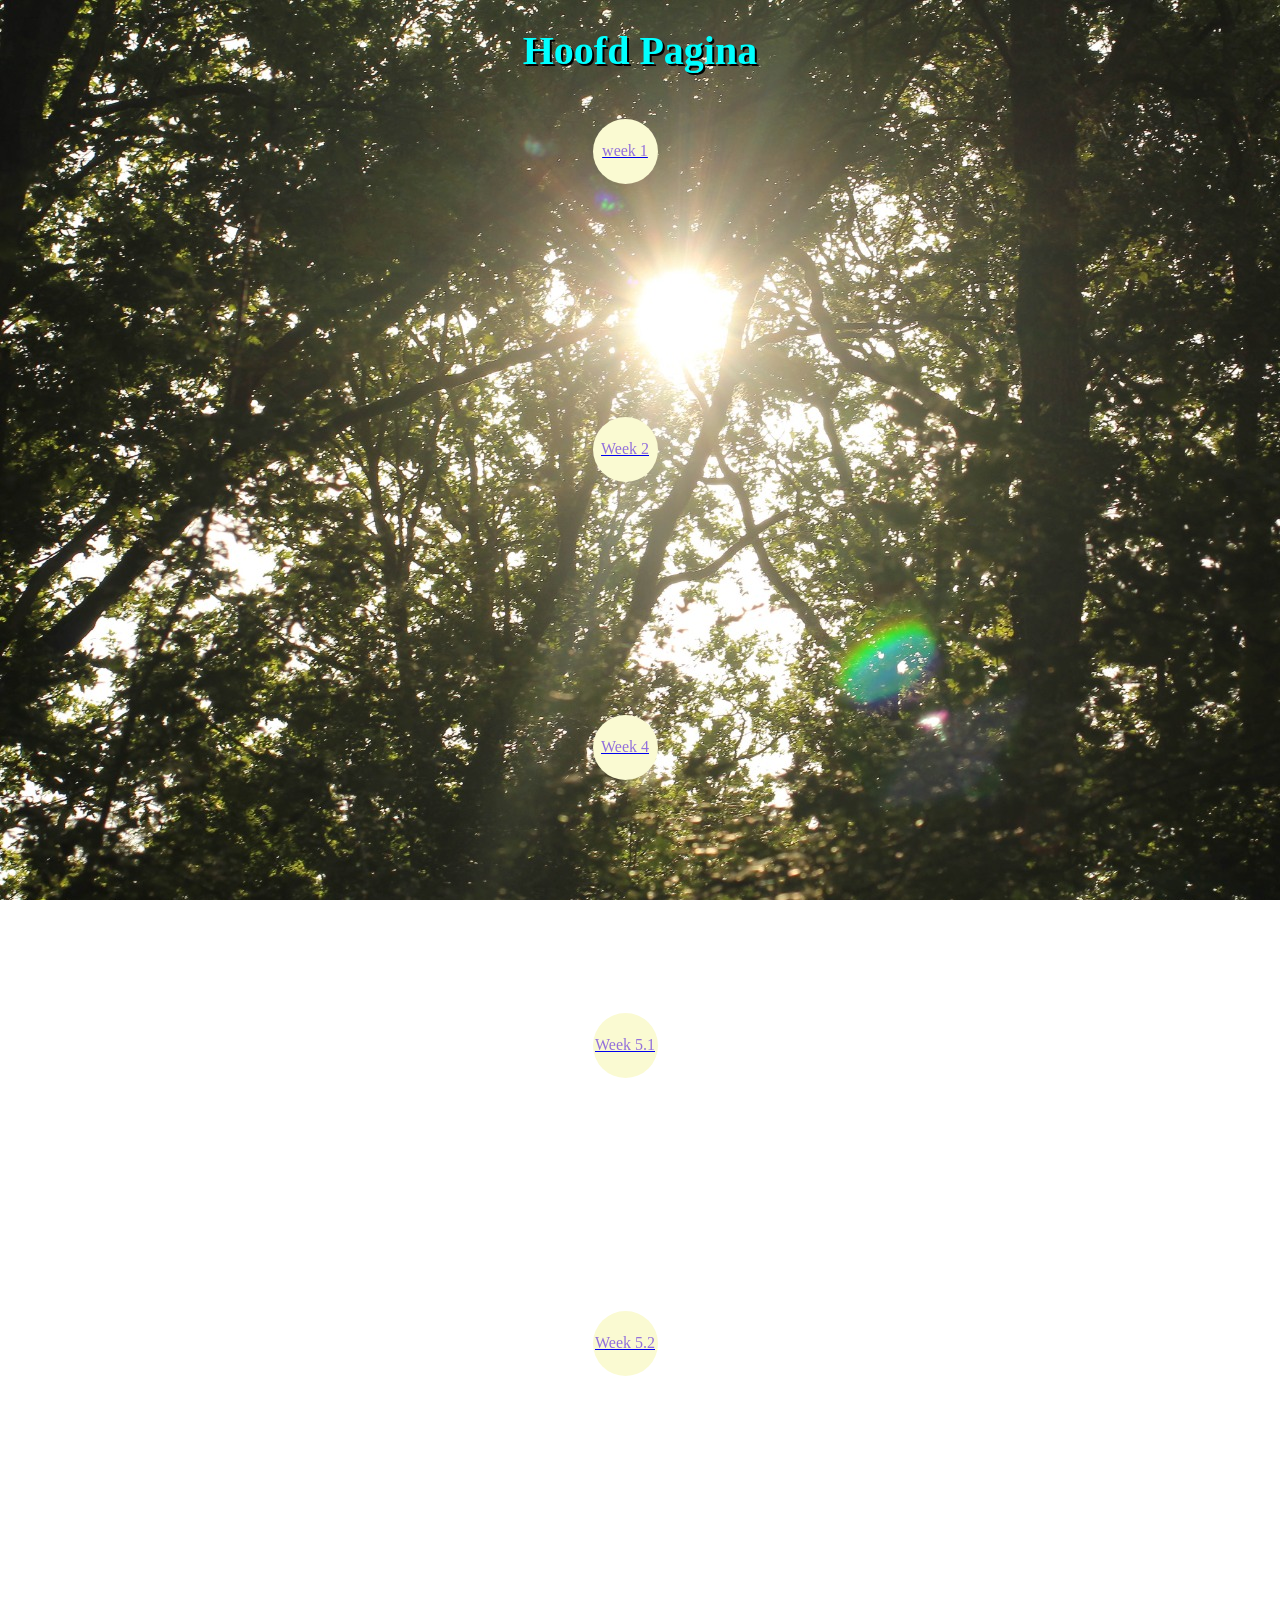
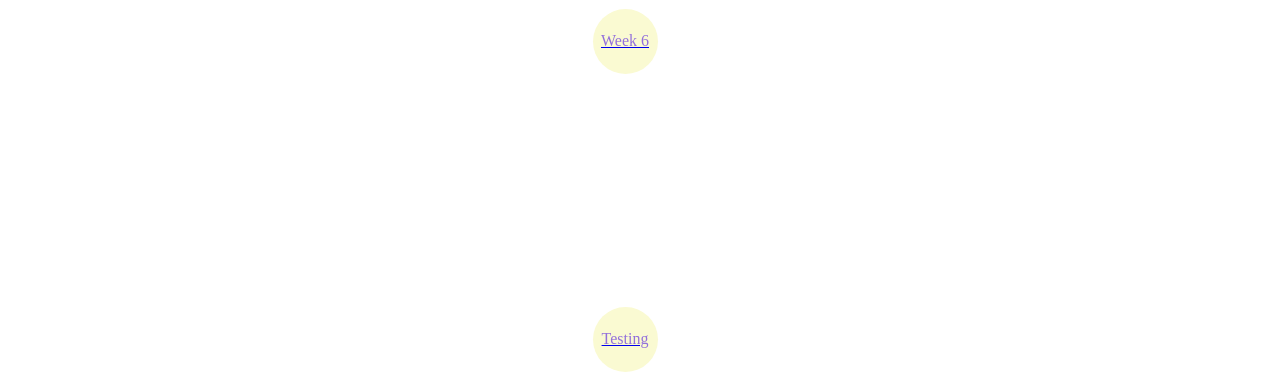
<file: index.html>
<!DOCTYPE html>
<html lang="en" xmlns="http://www.w3.org/1999/html">
<head>
    <meta charset="UTF-8">
    <meta name="viewport" content="width=device-width, initial-scale=1.0">
    <title>Hoofd pagina</title>
    <link rel="stylesheet" href="css/main.css">
    <!-- krijg de box met border-radius niet te werken in een stylesheet -->
    <style>
        .box {
            width: 65px;
            height: 65px;
            background-color: lightgoldenrodyellow;
            color: mediumpurple;
            display: grid;
            place-items: center;
            border-radius: 100%;
            margin-right: 30px;
        }
        .video {
            margin-left: 20px;
        }
    </style>
</head>
<body>
<center><h1>Hoofd Pagina</h1>
    <br>
    <a href="week1/opdracht_1.html"><div class="box">week 1</div></a>
    <br>
    <br>
    <video src="video/neeko-lol.mp4" width="350px" preload="auto" loop playsinline autoplay muted></video>
    <br>
    <br>
    <a href="week2/week2_.html"><div class="box">Week 2</div></a>
    <br>
    <br>
    <video src="video/snuffy-vtuber.mp4" width="350px" preload="auto" loop playsinline autoplay muted></video>
    <br>
    <br>
    <a href="week4/week4.html"><div class="box">Week 4</div></a>
    <br>
    <br>
    <video src="video/gothi-boiled.mp4" width="350px" preload="auto" loop playsinline autoplay muted></video>
    <br>
    <br>
    <a href="week5/week5.html"><div class="box">Week 5.1</div></a>
    <br>
    <br>
    <video src="video/steven-he-dont-do-drugs.mp4" width="350px" preload="auto" loop playsinline autoplay muted></video>
    <br>
    <br>
    <a href=week5/week5_2.html><div class="box">Week 5.2</div></a>
    <br>
    <br>
    <video src="video/black-knight-draw-monty-python.mp4" width="350px" preload="auto" loop playsinline autoplay muted></video>
    <br>
    <br>
    <a href="week6/week6.html"><div class="box">Week 6</div></a>
    <br>
    <br>
    <video src="video/critical-role-travis.mp4" width="350px" preload="auto" loop playsinline autoplay muted></video>
    <br>
    <br>
    <a href="../../../../xampp/htdocs/test/postmaweb/html/testing.html"><div class="box">Testing</div></a>
</center>
</body>
</html>
</file>
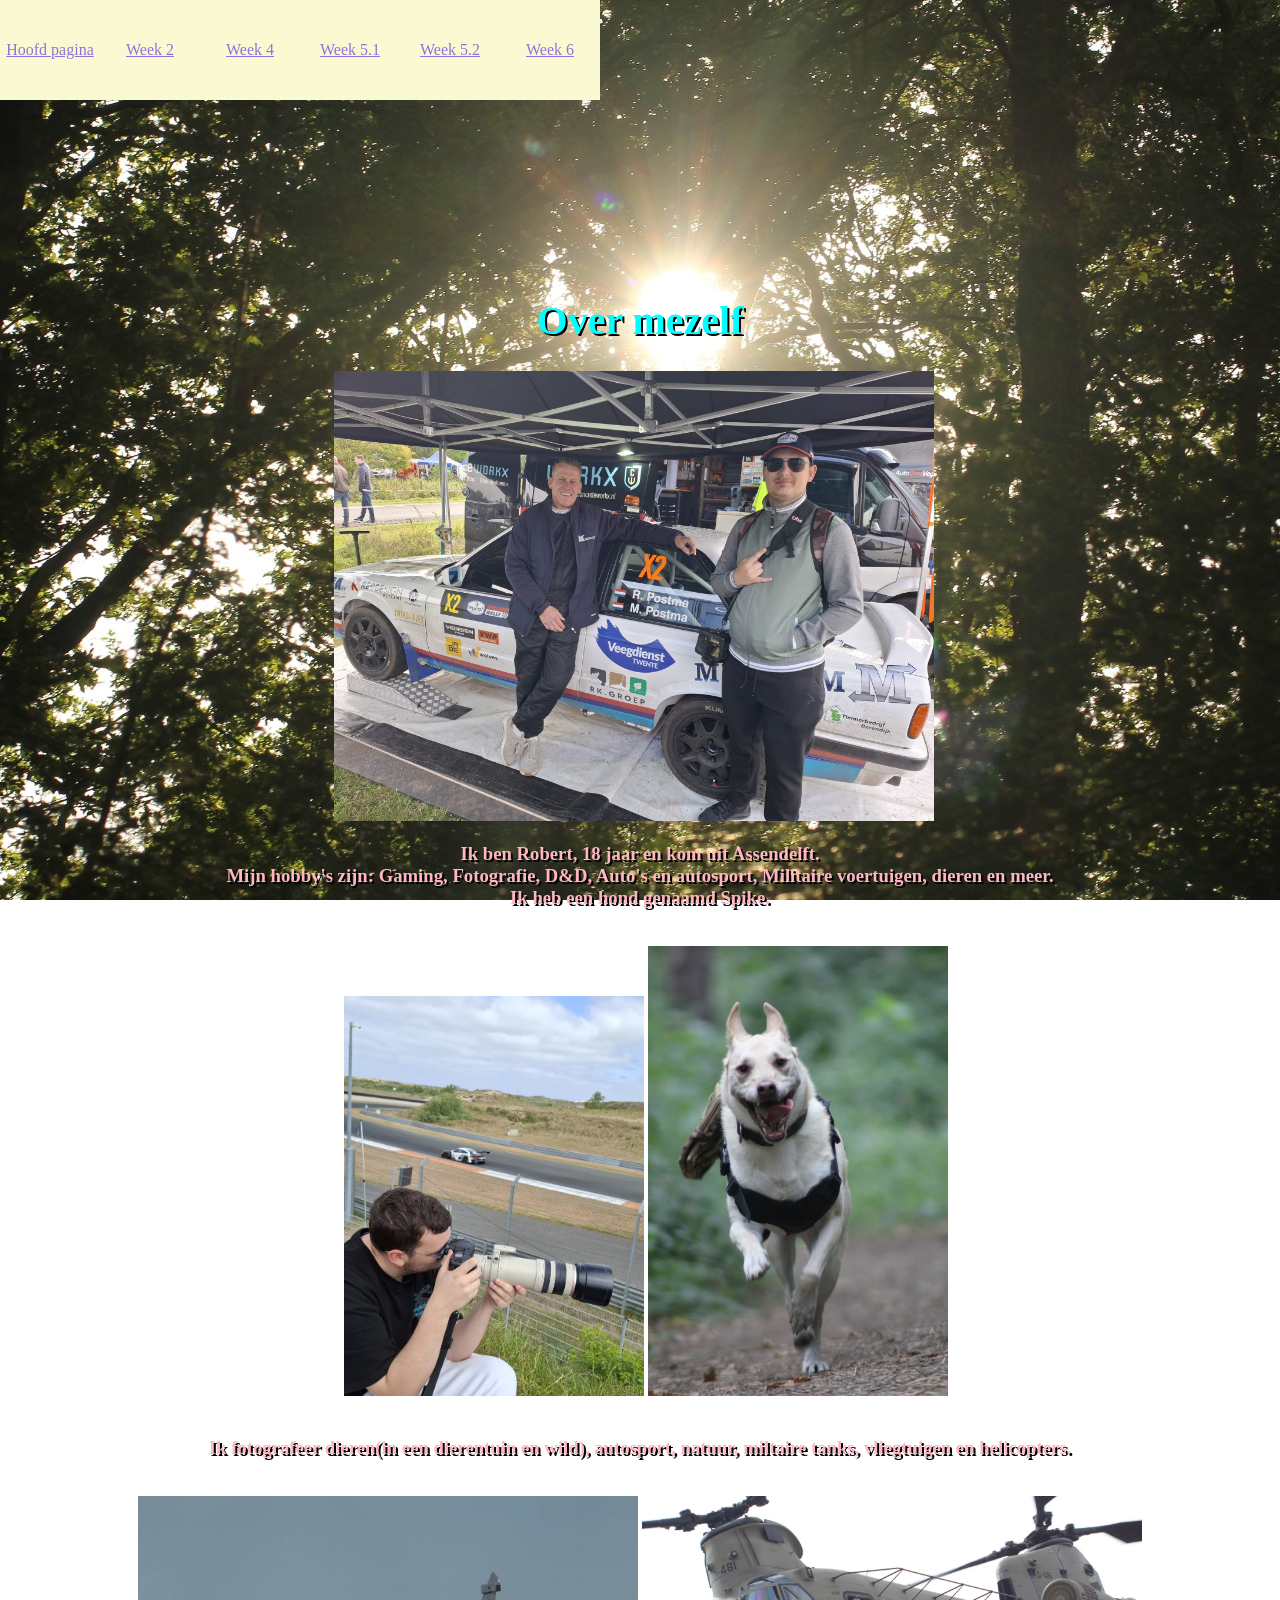
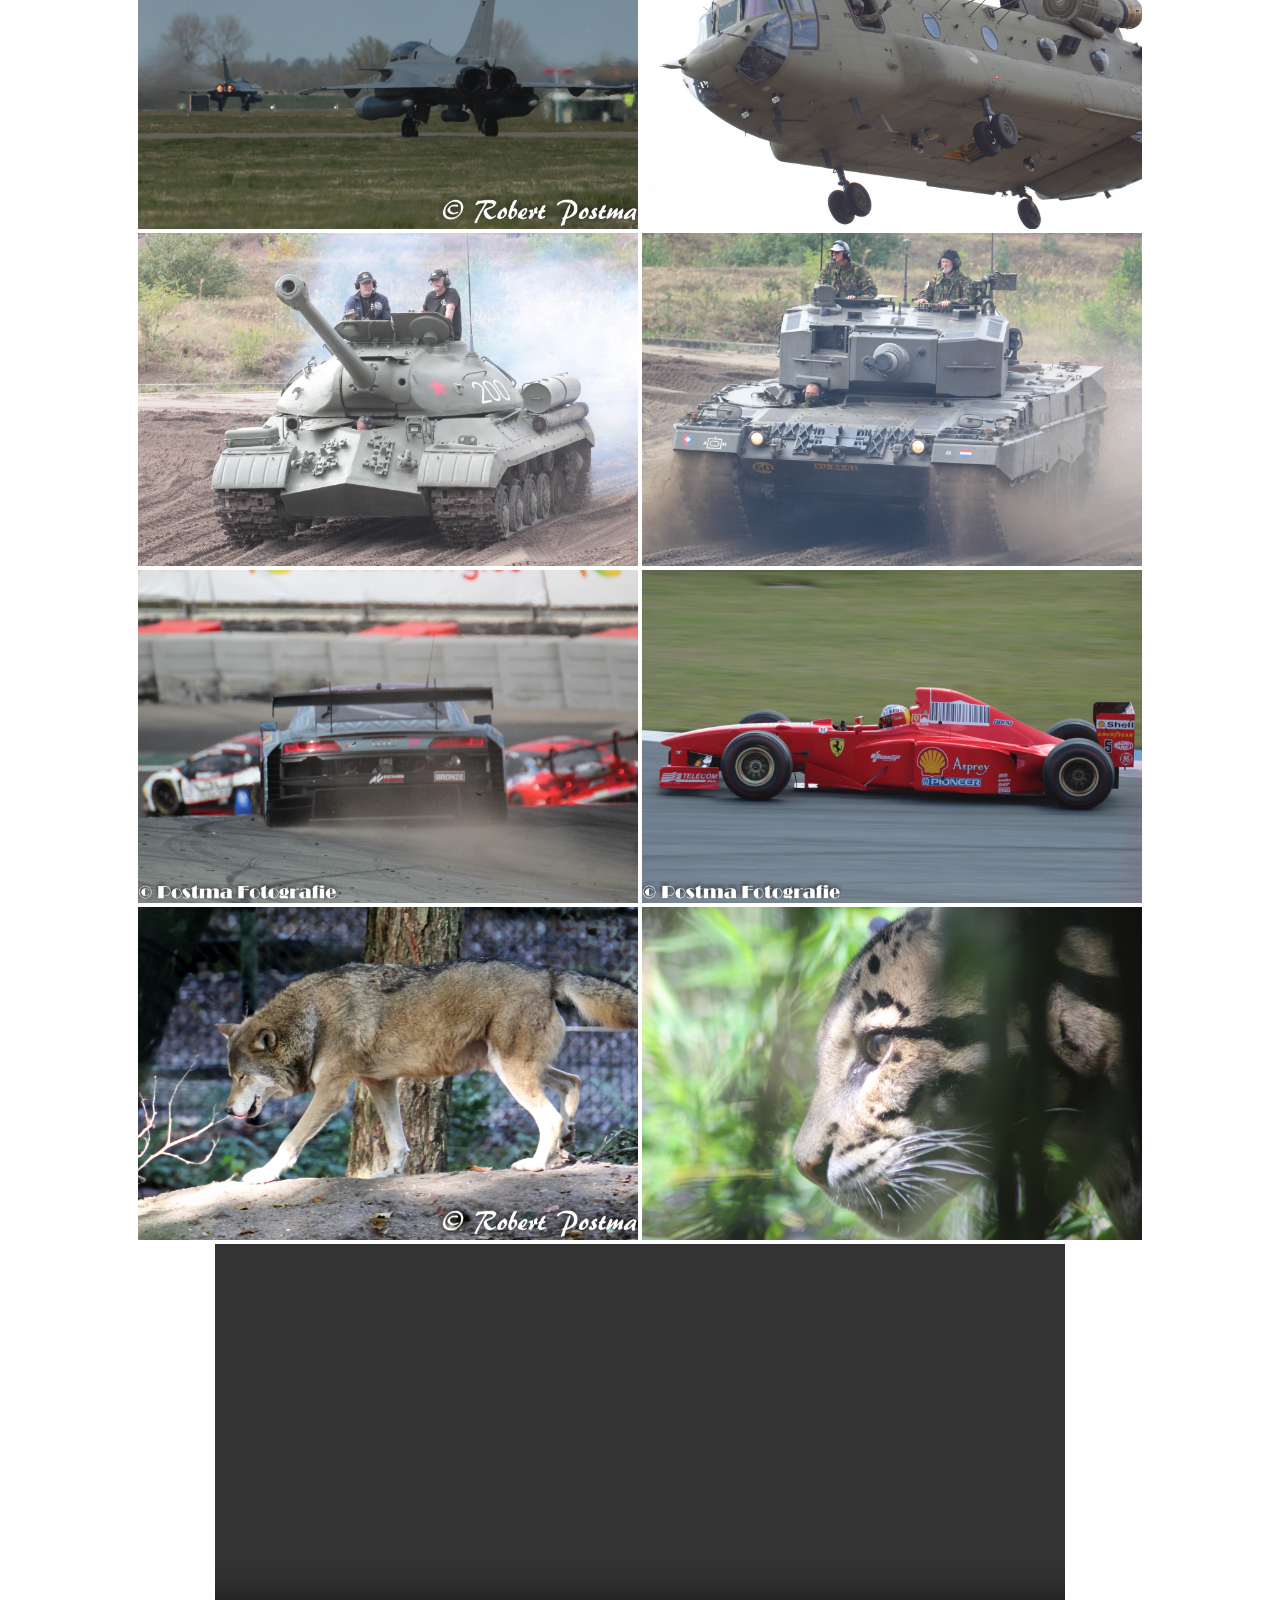
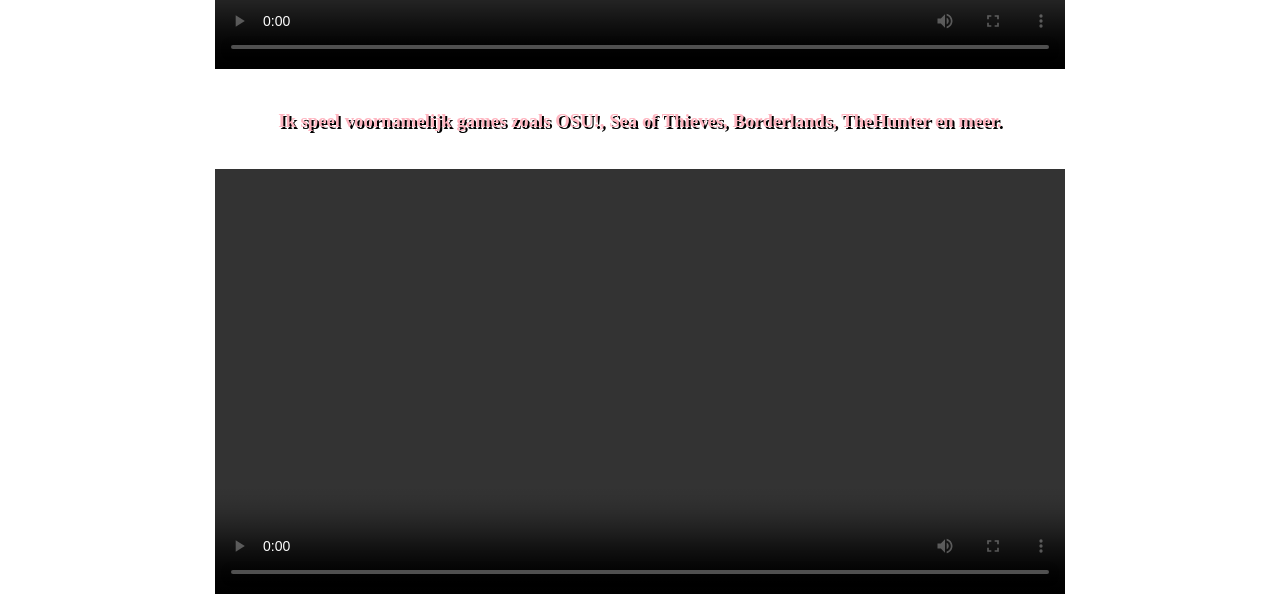
<file: week1/opdracht_1.html>
<!DOCTYPE html>
<html lang="en">
<head>
    <meta charset="UTF-8">
    <title>Week 1</title>
    <link href="../css/main.css" rel="stylesheet">
</head>
<body>
<div class="menu">
    <a class="box_other" href="../index.html"><div>Hoofd pagina</div></a>
    <a class="box_other" href="../week2/week2_.html"><div>Week 2</div></a>
    <a class="box_other" href="../week4/week4.html"><div>Week 4</div></a>
    <a class="box_other" href="../week5/week5.html"><div>Week 5.1</div></a>
    <a class="box_other" href="../week5/week5_2.html"><div>Week 5.2</div></a>
    <a class="box_other" href="../week6/week6.html"><div>Week 6</div></a>
</div>
<br>
<br>
<br>
<br>
<br>
<br>
<center><video src="../video/michael-reeves-laser-baby.mp4" width="300px" preload="auto" loop playsinline autoplay muted></video></center>
<center><h1>Over mezelf</h1></center>
    <center><img src="../image/WhatsApp%20Image%202025-09-13%20at%2010.56.08%20AM.jpeg" width="600">
    <h8 class="trans">1</h8>
    <br>
    <h3>Ik ben Robert, 18 jaar en kom uit Assendelft.
        <br>
        Mijn hobby's zijn: Gaming, Fotografie, D&D, Auto's en autosport, Militaire voertuigen, dieren en meer.
        <br>
        Ik heb een hond genaamd Spike.
    </h3>
    <br>
    <h8 class="trans">1</h8>
    <img src="../image/IMG-20250516-WA0005.jpg" width="300">
    <img src="../image/WhatsApp%20Image%202025-08-17%20at%202.24.32%20PM.jpeg" width="300">
</center>
    <br>
    <center><h3>
        Ik fotografeer dieren(in een dierentuin en wild), autosport, natuur, miltaire tanks, vliegtuigen en helicopters.
    </h3></center>
<br>
<center>
    <a href="https://www.dassault-aviation.com/en/defense/rafale/introduction" target="_blank"><img src="../image/WhatsApp%20Image%202025-09-05%20at%2010.52.12%20AM.jpeg" width="500"></a>
    <a href="https://298squadron.com/nl" target="_blank"><img src="../image/WhatsApp%20Image%202025-09-01%20at%203.02.15%20PM.jpeg" width="500"></a>
    <br>
    <a href="https://www.nmm.nl/nl/stories/is-3" target="_blank"><img src="../image/tank4.jpeg" width="500"></a>
    <a href="https://nl.wikipedia.org/wiki/Leopard_2" target="_blank"><img src="../image/tank3.jpeg" width="500"></a>
    <br>
    <a href="https://www.gt-world-challenge-europe.com/team/757/qmmf-by-sainteloc-racing>" target="_blank"><img src="../image/WhatsApp%20Image%202025-09-04%20at%2010.41.54%20AM.jpeg" width="500"></a>
    <a href="https://www.audrainautomuseum.org/speed-machines/1997-ferrari-f310b-schumacher" target="_blank"><img src="../image/WhatsApp%20Image%202025-09-05%20at%201.49.30%20PM.jpeg" width="500"></a>
    <br>
    <a href="https://www.ouwehand.nl/nl/ontdekken/wolf" target="_blank"><img src="../image/WhatsApp%20Image%202025-09-05%20at%201.43.16%20PM.jpeg" width="500"></a>
    <a href="https://www.dierenparkziezoo.nl/dier/nevelpanter" target="_blank"><img src="../image/WhatsApp%20Image%202025-08-17%20at%202.03.42%20PM.jpeg" width="500"></a>
<br>
    <video src="../video/VID-20250516-WA0008.mp4" controls width="850"></video></center>
<br>
    <center><h3>
        Ik speel voornamelijk games zoals OSU!, Sea of Thieves, Borderlands, TheHunter en meer.
    </h3>
        <br>
    <video src="../video/7wdmaiwGxA5Er8pXCoI8bA.mp4" controls width="850px"></video>
    </center>
</body>
</html>
</file>
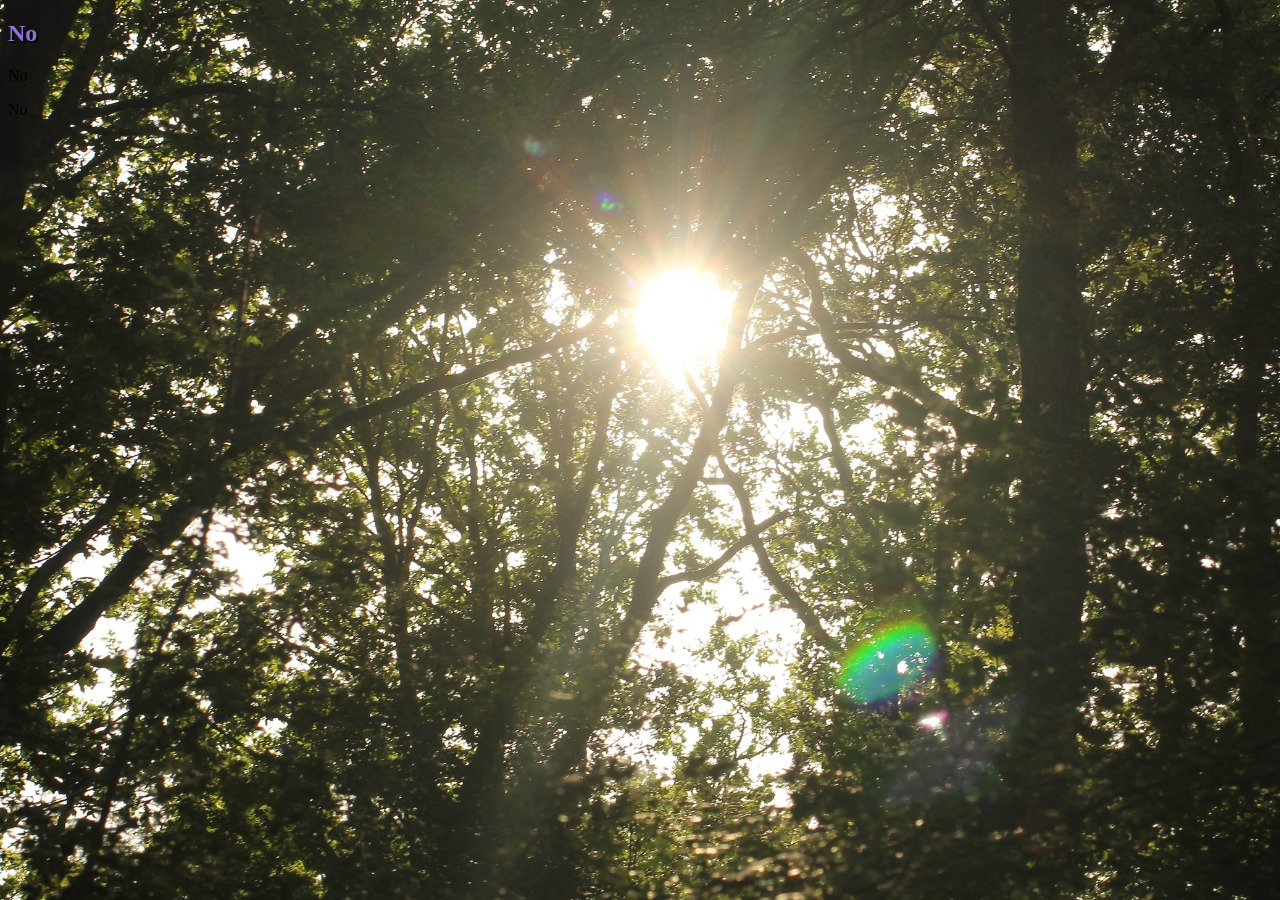
<file: week2/week2a_.html>
<!DOCTYPE html>
<html lang="en">
<head>
    <meta charset="UTF-8">
    <title>Title</title>
    <link rel="stylesheet" href="../css/main.css">
</head>
<body>
<h2>No</h2>
<p>No</p>
<div>No</div>
</body>
</html>
</file>
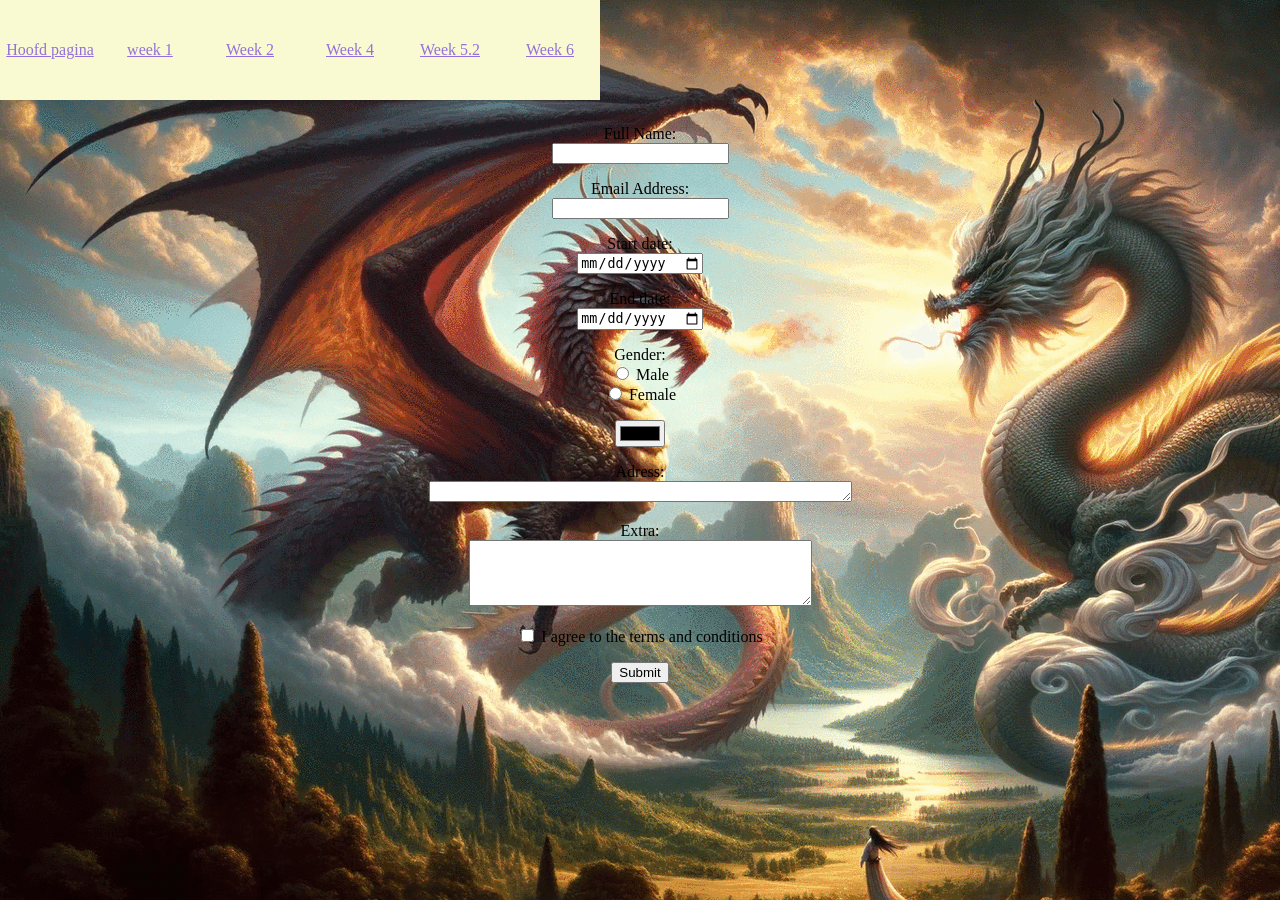
<file: week5/week5.html>
<!DOCTYPE html>
<html lang="en">
<head>
    <meta charset="UTF-8">
    <title>Week 5</title>
    <link rel="stylesheet" href="../css/week5.css">
</head>
<body>
    <div class="menu">
        <a class="box_other" href="../index.html"><div>Hoofd pagina</div></a>
        <a class="box_other" href="../week1/opdracht_1.html"><div>week 1</div></a>
        <a class="box_other" href="../week2/week2_.html"><div>Week 2</div></a>
        <a class="box_other" href="../week4/week4.html"><div>Week 4</div></a>
        <a class="box_other" href="../week5/week5_2.html"><div>Week 5.2</div></a>
        <a class="box_other" href="../week6/week6.html"><div>Week 6</div></a>
    </div>
    <center>
    <form class="form" action="/submit" method="post">

        <p>
            <label for="name">Full Name:</label><br>
            <input type="text" id="name" name="fullname" required>
        </p>

        <p>
            <label for="email">Email Address:</label><br>
            <input type="email" id="email" name="email" required>
        </p>

        <p>
            <label for="Start date">Start date:</label><br>
            <input type="date" name="Start date" class="start date">
        </p>

        <p>
            <label for="End date">End date:</label><br>
            <input type="date" name="end date" class="end date">
        </p>

        <p>
            Gender:<br>
            <input type="radio" id="male" name="gender" value="male">
            <label for="male">Male</label><br>
            <input type="radio" id="female" name="gender" value="female">
            <label for="female">Female</label>
        </p>

        <p>
            <input type="color">
        </p>

        <p>
            <label for="adress">Adress:</label><br>
            <textarea name="Adress" id="adress" cols="50" rows="1"></textarea>
            </select>
        </p>

        <p>
            <label for="message">Extra:</label><br>
            <textarea id="message" name="message" rows="4" cols="40"></textarea>
        </p>

        <p>

        </p>

        <p>
            <input type="checkbox" id="terms" required>
            <label for="terms">I agree to the terms and conditions</label>
        </p>

        <p>
            <input type="submit" value="Submit">
        </p>
    </form>
    </center>
</body>
</html>
</file>
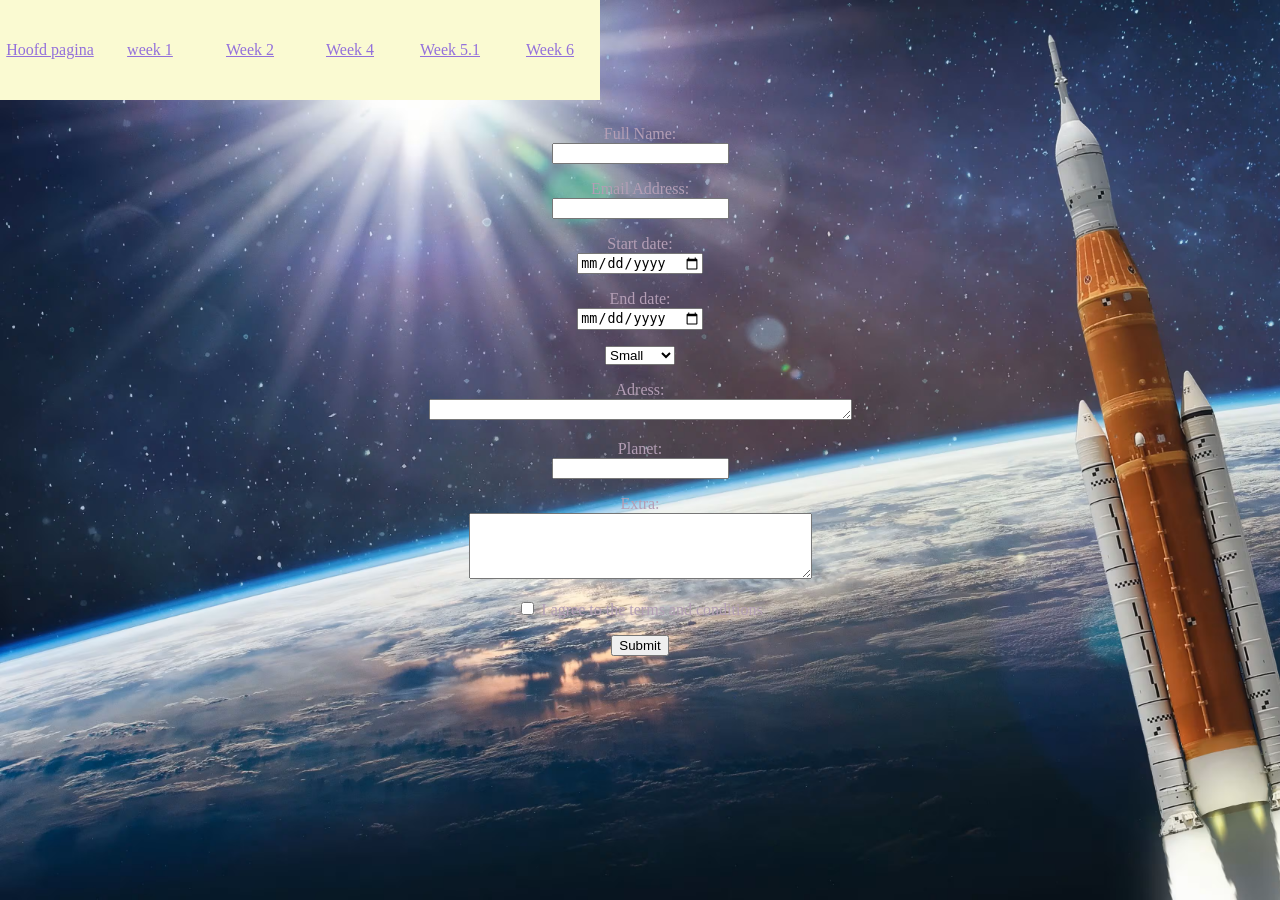
<file: week5/week5_2.html>
<!DOCTYPE html>
<html lang="en">
<head>
    <meta charset="UTF-8">
    <title>Title</title>
    <link rel="stylesheet" href="../css/week5.2.css">
</head>
<body>
<div class="menu">
    <a class="box_other" href="../index.html"><div>Hoofd pagina</div></a>
    <a class="box_other" href="../week1/opdracht_1.html"><div>week 1</div></a>
    <a class="box_other" href="../week2/week2_.html"><div>Week 2</div></a>
    <a class="box_other" href="../week4/week4.html"><div>Week 4</div></a>
    <a class="box_other" href="../week5/week5.html"><div>Week 5.1</div></a>
    <a class="box_other" href="../week6/week6.html"><div>Week 6</div></a>
</div>
<center>
    <form class="form" action="/submit" method="post">

        <p>
            <label for="name">Full Name:</label><br>
            <input type="text" id="name" name="fullname" required>
        </p>

        <p>
            <label for="email">Email Address:</label><br>
            <input type="email" id="email" name="email" required>
        </p>

        <p>
            <label for="Start date">Start date:</label><br>
            <input type="date" name="Start date" class="start date">
        </p>

        <p>
            <label for="End date">End date:</label><br>
            <input type="date" name="end date" class="end date">
        </p>

        <p>
        <select>
            <option>Small</option>
            <option>Medium</option>
            <option>Large</option>
            <option>Huge</option>
        </select>
        </p>
        <p>
            <label for="adress">Adress:</label><br>
            <textarea name="Adress" id="adress" cols="50" rows="1"></textarea>
            </select>
        </p>

        <p>
            <label for="planet">Planet:</label><br>
            <input type="text" id="planet" name="planet" required>
        </p>

        <p>
            <label for="message">Extra:</label><br>
            <textarea id="message" name="message" rows="4" cols="40"></textarea>
        </p>

        <p>

        </p>

        <p>
            <input type="checkbox" id="terms" required>
            <label for="terms">I agree to the terms and conditions</label>
        </p>

        <p>
            <input type="submit" value="Submit">
        </p>
    </form>
</center>
</body>
</html>
</file>
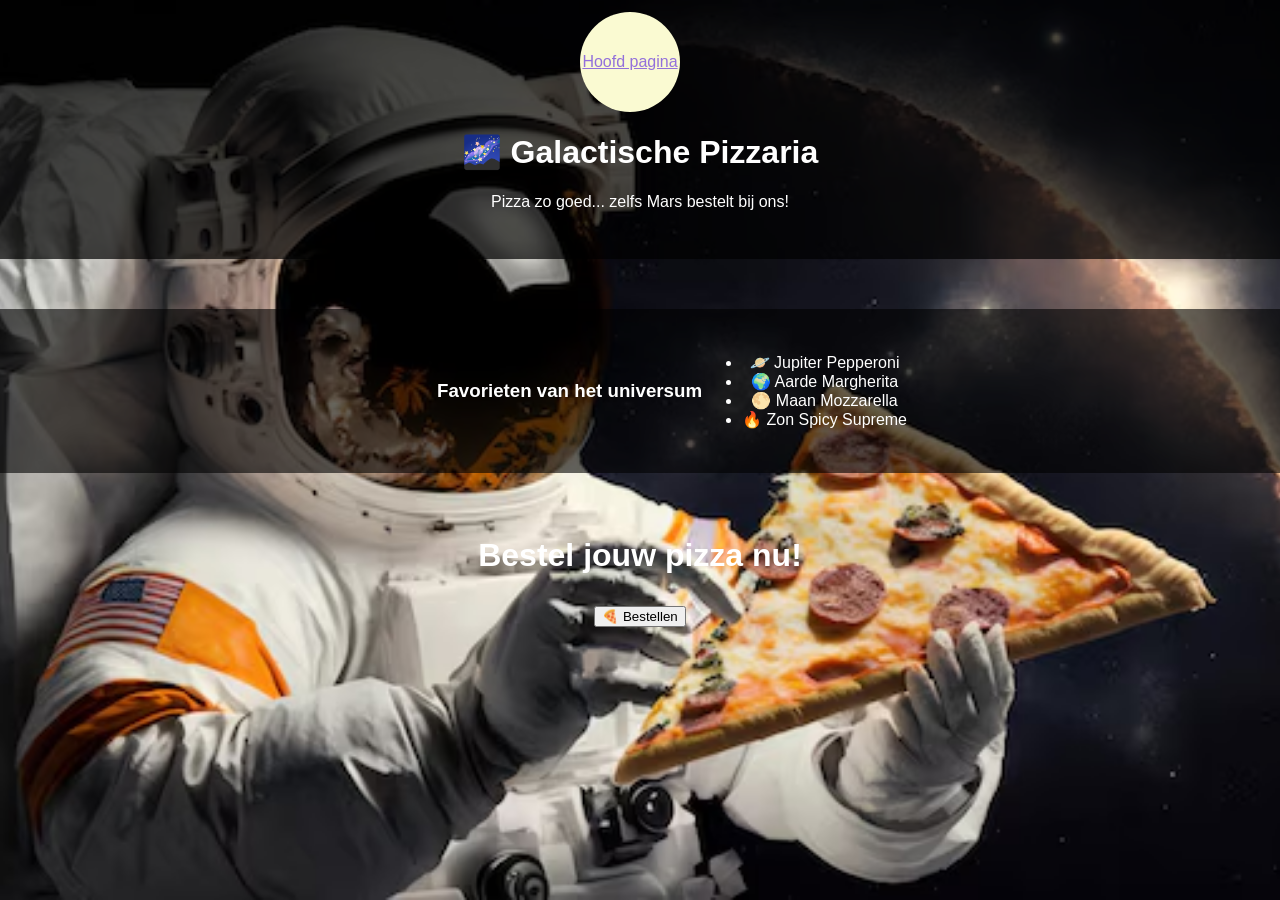
<file: week6/week6.html>
<!DOCTYPE html>
<html lang="en">
<head>
    <meta charset="UTF-8">
    <meta name="viewport" content="width=device-width, initial-scale=1.0">
    <title>Galactische Pizzaria</title>
    <link rel="stylesheet" href="../css/week6.css">
</head>
<body>
    <header>
        <div>
            <a class="box_other" href="../index.html"><div>Hoofd pagina</div></a>
        </div>
        <center>
        <h1 class="tekssst">🌌 Galactische Pizzaria</h1>
        <p>Pizza zo goed... zelfs Mars bestelt bij ons!</p>
        </center>
    </header>
    <main>
        <section class="menu">
            <h3>Favorieten van het universum</h3>
            <ul>
                <li>🪐 Jupiter Pepperoni</li>
                <li>🌍 Aarde Margherita</li>
                <li>🌕 Maan Mozzarella</li>
                <li>🔥 Zon Spicy Supreme</li>
            </ul>
        </section>
        <br>
        <section class="hero">
            <h2>Bestel jouw pizza nu!</h2>
            <button onclick="alert('Pizza onderweg naar jouw planeet!')">🍕 Bestellen</button>
        </section>

    </main>

</body>
</html>
</file>
<file: css/main.css>
h1 {
    color: cyan;
    font-family: "Comic Sans MS";
    text-shadow: 2px 2px 0 black;
    font-size: 40px;
}
h2{
    color: mediumpurple;
    font-family: "Comic Sans MS";
    text-shadow: 2px 2px 0 black;
}
h3{
    color: lightpink;
    font-family: "Comic Sans MS";
    text-shadow: 2px 2px 0 black;
}
h4{
    color: lightpink;
    font-family: "Comic Sans MS";
    text-shadow: 2px 2px 0 black;
}
h5{
    color: #4a8e50;
    font-family: "Comic Sans MS";
    text-shadow: 2px 2px 0 black;
}
h6{
    color: #26bd33;
    font-family: "Comic Sans MS";
    text-shadow: 2px 2px 0 black;
}
body{
    background-image: url("../image/WhatsApp Image 2025-08-17 at 2.25.17 PM.jpeg");
    background-attachment: fixed;
}
.link {
    color: lightpink;
    font-family: "Comic Sans MS";
    text-shadow: 2px 2px 0 black;
    font-size: 18px;
}
.headerbar{
    background-color: darkgray;

}
.menu {
    display: inline-flex;
    position: fixed;
    top: 0;
    left: 0;
    height: 100px;
    width: 100%;
}

.box_other {
    width: 100px;
    height: 100px;
    background-color: lightgoldenrodyellow;
    color: mediumpurple;
    display: grid;
    place-items: center;
    float: left;
    top: 0;
    left: 0;
}
.box:hover{
    background-color: black;
    color: lightpink;
}

.h4kleur{
    color: goldenrod;
}
.trans{
    color: transparent;
}
</file>
<file: css/week5.css>
h1 {
    color: cyan;
    font-family: "Comic Sans MS";
    text-shadow: 2px 2px 0 black;
    font-size: 40px;
}
h2{
    color: mediumpurple;
    font-family: "Comic Sans MS";
    text-shadow: 2px 2px 0 black;
}
h3{
    color: lightpink;
    font-family: "Comic Sans MS";
    text-shadow: 2px 2px 0 black;
}
h4{
    color: lightpink;
    font-family: "Comic Sans MS";
    text-shadow: 2px 2px 0 black;
}
h5{
    color: #4a8e50;
    font-family: "Comic Sans MS";
    text-shadow: 2px 2px 0 black;
}
h6{
    color: #26bd33;
    font-family: "Comic Sans MS";
    text-shadow: 2px 2px 0 black;
}
body{
    background-image: url("../image/425547638_377276681687367_4110588124217282024_nn.png");
    background-attachment: fixed;
}
.link {
    color: lightpink;
    font-family: "Comic Sans MS";
    text-shadow: 2px 2px 0 black;
    font-size: 18px;
}
.headerbar{
    background-color: darkgray;

}
.menu {
    display: inline-flex;
    position: fixed;
    top: 0;
    left: 0;
    height: 100px;
    width: 100%;
}

.box_other {
    width: 100px;
    height: 100px;
    background-color: lightgoldenrodyellow;
    color: mediumpurple;
    display: grid;
    place-items: center;
    float: left;
}
.box:hover{
    background-color: black;
    color: lightpink;
}

.h4kleur{
    color: goldenrod;
}
.form {
    margin-top: 125px;
}
</file>
<file: css/week5.2.css>
h1 {
    color: cyan;
    font-family: "Comic Sans MS";
    text-shadow: 2px 2px 0 black;
    font-size: 40px;
}
h2{
    color: mediumpurple;
    font-family: "Comic Sans MS";
    text-shadow: 2px 2px 0 black;
}
h3{
    color: lightpink;
    font-family: "Comic Sans MS";
    text-shadow: 2px 2px 0 black;
}
h4{
    color: lightpink;
    font-family: "Comic Sans MS";
    text-shadow: 2px 2px 0 black;
}
h5{
    color: #4a8e50;
    font-family: "Comic Sans MS";
    text-shadow: 2px 2px 0 black;
}
h6{
    color: #26bd33;
    font-family: "Comic Sans MS";
    text-shadow: 2px 2px 0 black;
}
body{
    background-image: url("../image/T3CG5NHNJZHSVJVSCJ4WFA7GVI.png");
    /*background-image;*/
    background-attachment: fixed;
    background-size: cover;
    height: 100%;
}
.link {
    color: lightpink;
    font-family: "Comic Sans MS";
    text-shadow: 2px 2px 0 black;
    font-size: 18px;
}
.headerbar{
    background-color: darkgray;

}
.menu {
    display: inline-flex;
    position: fixed;
    top: 0;
    left: 0;
    height: 100px;
    width: 100%;
}

.box_other {
    width: 100px;
    height: 100px;
    background-color: lightgoldenrodyellow;
    color: mediumpurple;
    display: grid;
    place-items: center;
    float: left;
}
.box:hover{
    background-color: black;
    color: lightpink;
}

.h4kleur{
    color: goldenrod;
}
.form {
    margin-top: 125px;
}
label{
    color: #b39eb5;
}
</file>
<file: css/week6.css>
.menu {
    display: inline-flex;
    position: fixed;
    height: 100px;
    width: 100%;
}

.box_other {
    width: 100px;
    height: 100px;
    margin-top: -20px;
    margin-left: -20px;
    background-color: lightgoldenrodyellow;
    color: mediumpurple;
    display: grid;
    place-items: center;
    float: left;
    align-items: center;
    border-radius: 100%;
}
.box_other:hover{
    background-color: black;
    color: lightpink;
}
body {
    margin: 0;
    font-family: 'Segoe UI', sans-serif;
    background: url('../image/space-bg.jpg') no-repeat center center fixed;
    background-size: cover;
    color: #fff;
    text-align: center;
    padding: 0;
    overflow-x: hidden;
}

header {
    padding: 2em;
    background-color: rgba(0, 0, 0, 0.7);
    display: flex;
    justify-content: center;
    align-items: center;
    text-align: center;
    background-size: cover;
    background-position: center;
    color: white;
    flex-direction: column;

}

.hero {
    padding: 2em;
}

.hero img {
    width: 250px;
}

.hero h2 {
    font-size: 2em;
    margin: 1em 0;
}

.order-button {
    width: 200px;
    margin-top: 1em;
    transition: transform 0.3s ease;
}

.order-button:hover {
    transform: scale(1.1);
}

.menu {
    background-color: rgba(0, 0, 0, 0.6);
    padding: 2em;
    margin-top: 50px;
    align-items: center;
    position: relative;
    justify-content: center;
}

.menu h2 {
    font-size: 2em;
    margin-bottom: 1em;
}

.pizza {
    margin: 1em auto;
    padding: 1em;
    border: 2px solid #fff;
    border-radius: 10px;
    max-width: 400px;
    background-color: rgba(255, 255, 255, 0.1);
}

.pizza img {
    width: 100px;
    margin-bottom: 1em;
}


.tekssst{
    text-align: center;
}
p{
    text-align: center;
}
</file>
